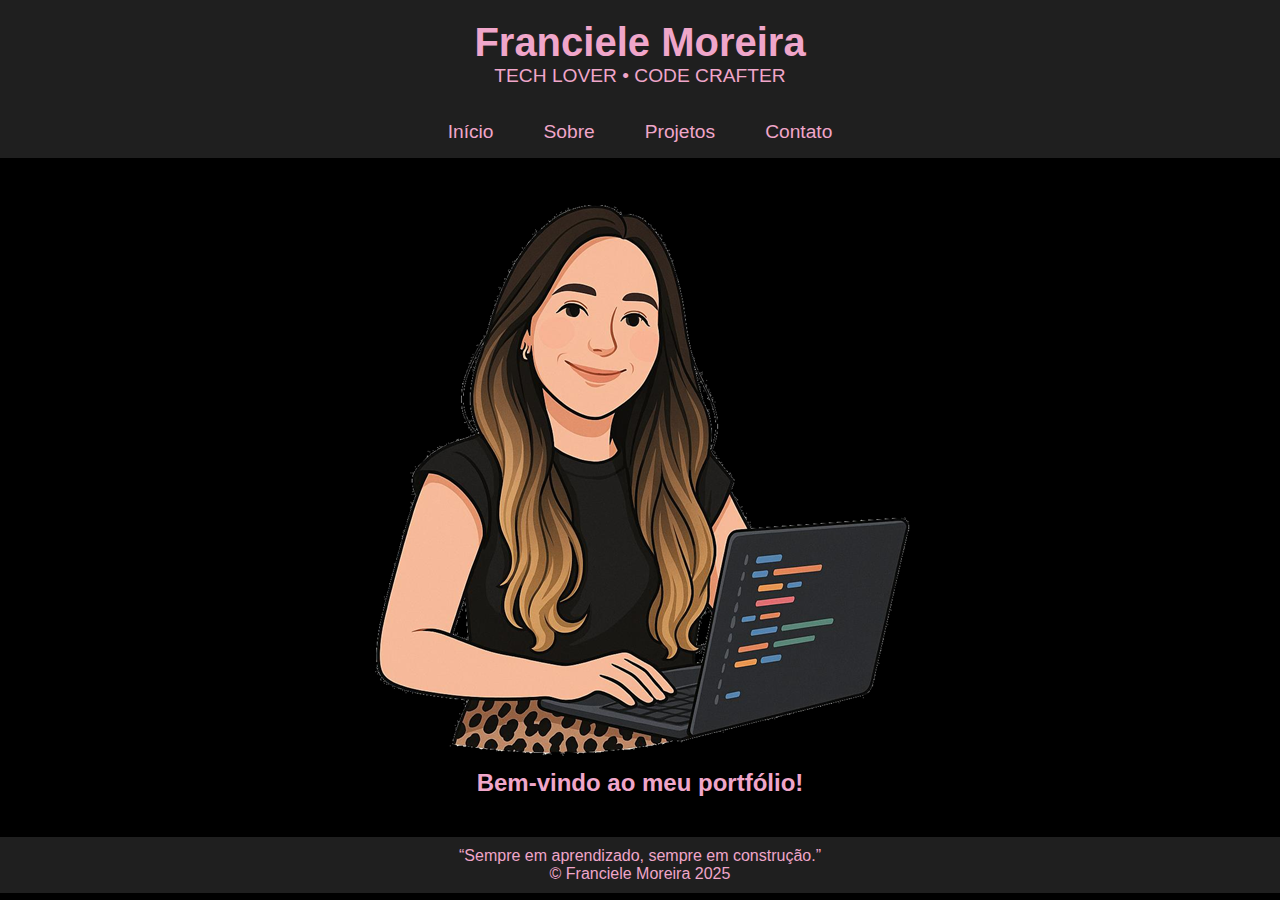
<file: index.html>
<!DOCTYPE html>
<html lang="pt-BR">
<head>
  <meta charset="UTF-8" />
  <meta name="viewport" content="width=device-width, initial-scale=1.0"/>
  <title>Portfólio | Franciele Moreira</title>
  <link rel="stylesheet" href="style.css" />
</head>
<body>
  <header>
    <h1>Franciele Moreira</h1>
    <p>TECH LOVER • CODE CRAFTER</p>
  </header>

  <!-- MENU DE NAVEGAÇÃO -->
  <nav>
    <ul>
      <li><a href="javascript:void(0);" onclick="showSection('inicio')">Início</a></li>
      <li><a href="javascript:void(0);" onclick="showSection('sobre')">Sobre</a></li>
      <li><a href="javascript:void(0);" onclick="showSection('projetos')">Projetos</a></li>
      <li><a href="javascript:void(0);" onclick="showSection('contato')">Contato</a></li>
    </ul>
  </nav>

  <!-- Seção Início -->
  <section id="inicio">
    <img src="Imagens/Fran1.png" alt="Franciele Moreira">
    <h2>Bem-vindo ao meu portfólio!</h2>
  </section>

  <!-- Seção Sobre -->
  <section id="sobre" style="display: none;">
    <h2>Sobre</h2>
    <p>
      <span>Sou estudante de programação e estou em constante aprendizado de linguagens como C#, Python e desenvolvimento web.</span>
      <span>Apaixonada por tecnologia e movida pela curiosidade, adoro enfrentar desafios e encontrar soluções criativas.</span>
      <span>Esta paixão me motivou a mergulhar de vez no universo da programação!</span>
      <span>Este portfólio reúne meus projetos, habilidades e experiências ao longo dessa jornada de evolução e descobertas.</span>
    </p>
  </section>

  <!-- Seção Projetos -->
  <section id="projetos" style="display: none;">
    <h2>Projetos</h2>
    <ul>
      <li><strong>Sistema em C# e MySQL</strong>: Um software desktop para cadastro, busca e análise de desempenho de alunos. Desenvolvido em .NET 8, com interface Windows Forms e integração com banco de dados MySQL.</li>
      <li><strong>Análise Titanic - Python</strong>: Projeto completo com tratamento de dados, gráficos, modelos preditivos (KNN, Decision Tree) e avaliação. Criado no Google Colab com pandas, seaborn e scikit-learn.</li>
      <li><strong>Site Kids</strong>: Site desenvolvido com foco em crianças, usando HTML, CSS e JavaScript. O projeto inclui atividades interativas como jogos de memória e foi criado para tornar o aprendizado mais divertido e acessível.</li>
    </ul>
  </section>

  <!-- Seção Contato -->
  <section id="contato" style="display: none;">
    <h2>Contato</h2>
    <p>Email: fran.cabreira.moreira@gmail.com</p>
    <p><a href="https://github.com/francm1" target="_blank" rel="noopener noreferrer">GitHub</a> | <a href="https://www.linkedin.com/in/franciele-cabreira-moreira-1410a52bb/" target="_blank" rel="noopener noreferrer">LinkedIn</a>
</p>
  </section>

  <footer>
    <p>“Sempre em aprendizado, sempre em construção.”</p>
    <p>&copy; Franciele Moreira 2025</p>
  </footer>

  <!-- Linkando o JavaScript externo -->
  <script src="script.js"></script>
</body>
</html>
</file>
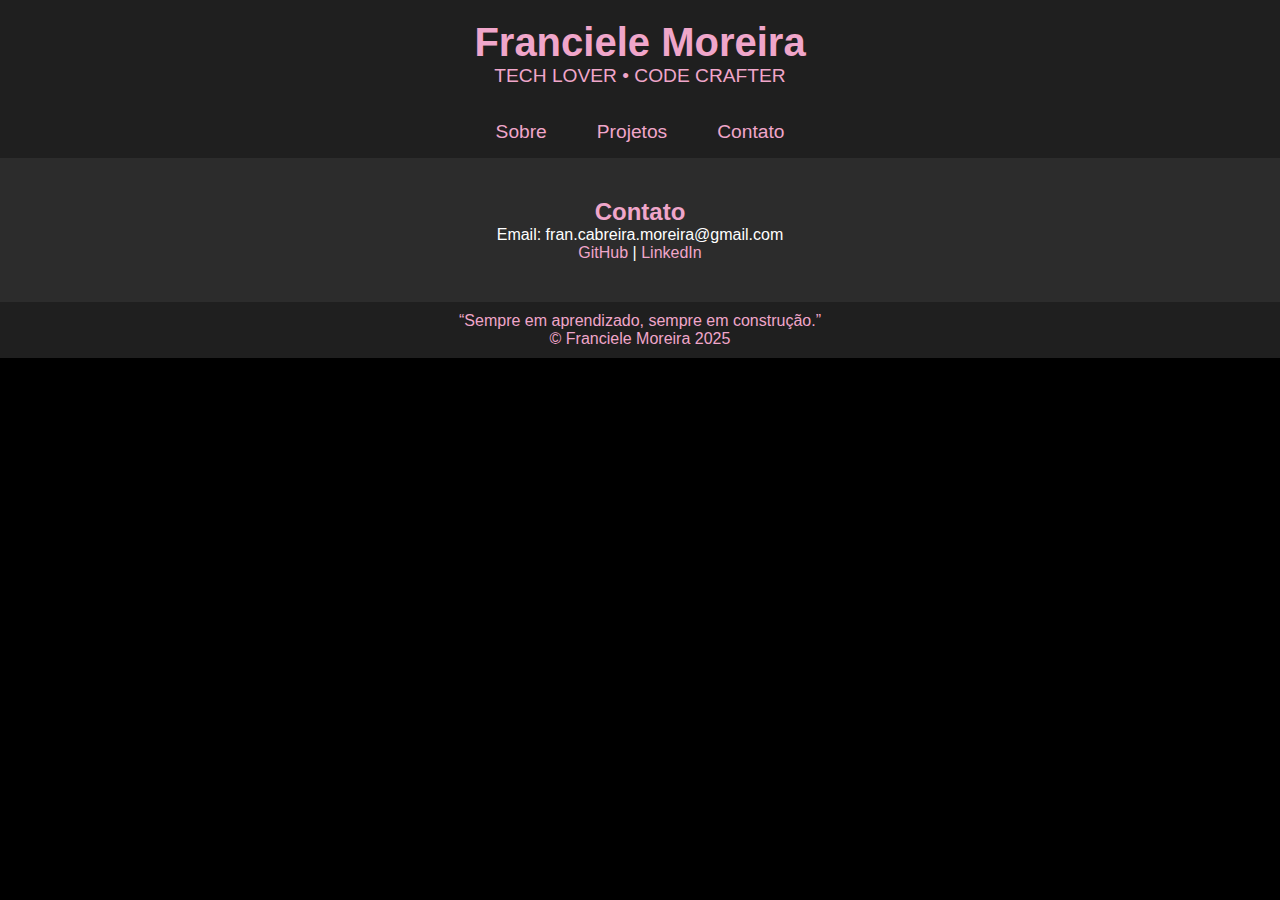
<file: contato.html>
<!DOCTYPE html>
<html lang="pt-BR">
<head>
  <meta charset="UTF-8" />
  <meta name="viewport" content="width=device-width, initial-scale=1.0"/>
  <title>Contato | Franciele Moreira</title>
  <link rel="stylesheet" href="style.css" />
</head>
<body>
  <header>
    <h1>Franciele Moreira</h1>
    <p>TECH LOVER • CODE CRAFTER</p>
  </header>

  <!-- MENU DE NAVEGAÇÃO -->
  <nav>
    <ul>
      <li><a href="sobre.html">Sobre</a></li>
      <li><a href="projeto.html">Projetos</a></li>
      <li><a href="contato.html">Contato</a></li>
    </ul>
  </nav>

  <section id="contato">
    <h2>Contato</h2>
    <p>Email: fran.cabreira.moreira@gmail.com</p>
    <p>
      <a href="https://github.com/francm1" target="_blank">GitHub</a> | 
      <a href="https://www.linkedin.com/in/franciele-cabreira-moreira-1410a52bb/" target="_blank">LinkedIn</a>
    </p>
  </section>
  
  <footer>
    <p>“Sempre em aprendizado, sempre em construção.”</p>
    <p>&copy; Franciele Moreira 2025</p>
  </footer>
</body>
</html>
</file>
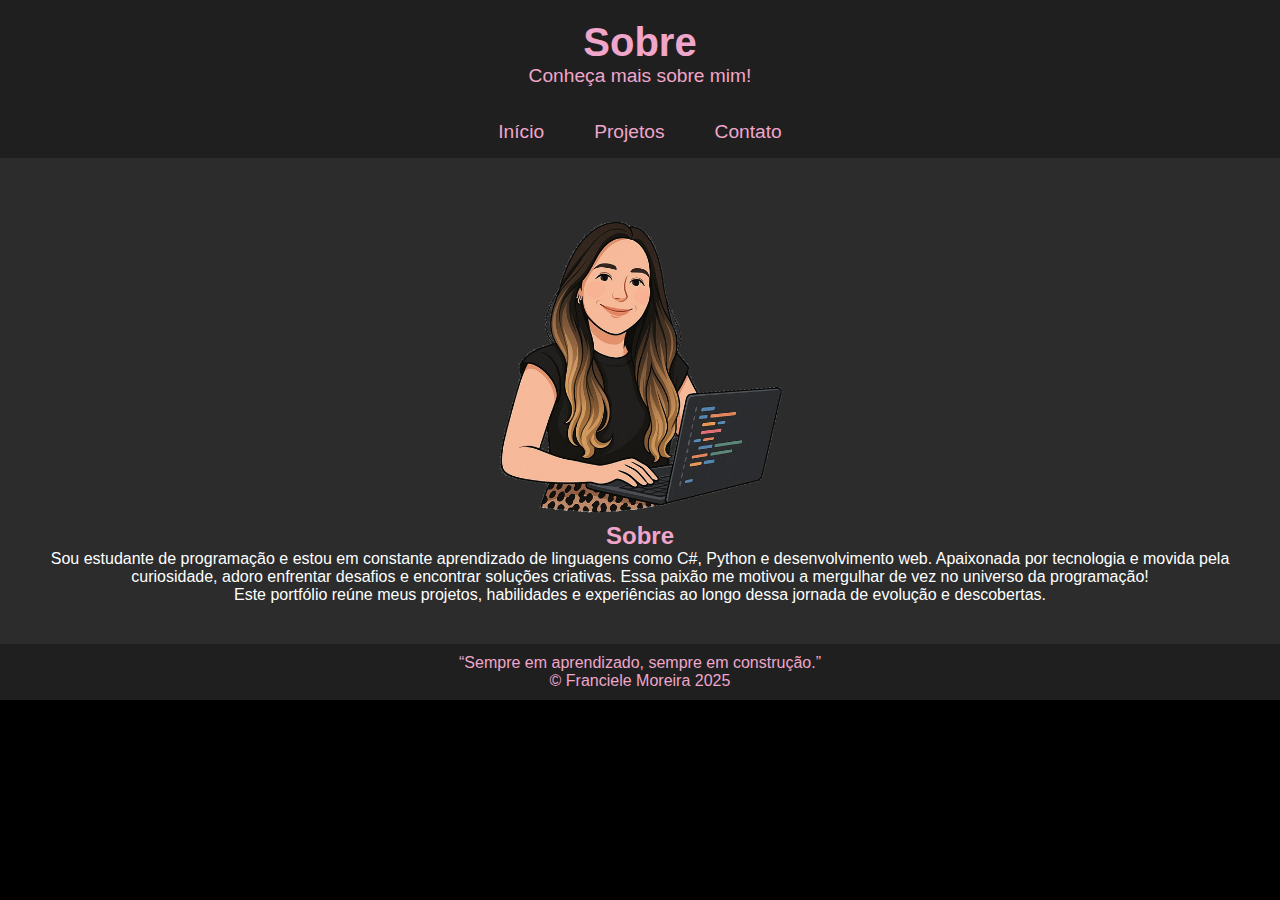
<file: sobre.html>
<!DOCTYPE html>
<html lang="pt-BR">
<head>
  <meta charset="UTF-8" />
  <meta name="viewport" content="width=device-width, initial-scale=1.0"/>
  <title>Sobre | Franciele Moreira</title>
  <link rel="stylesheet" href="style.css" />
</head>
<body>
  <header>
    <h1>Sobre</h1>
    <p>Conheça mais sobre mim!</p>
  </header>

  <nav>
    <ul>
      <li><a href="index.html">Início</a></li>
      <li><a href="projetos.html">Projetos</a></li>
      <li><a href="contato.html">Contato</a></li>
    </ul>
  </nav>

  <section id="sobre">
    <img src="Imagens/Fran1.png" alt="Franciele Moreira">
    <h2>Sobre</h2>
    <p>Sou estudante de programação e estou em constante aprendizado de linguagens como C#, Python e desenvolvimento web. 
Apaixonada por tecnologia e movida pela curiosidade, adoro enfrentar desafios e encontrar soluções criativas. 
Essa paixão me motivou a mergulhar de vez no universo da programação!</p>
    <p>Este portfólio reúne meus projetos, habilidades e experiências ao longo dessa jornada de evolução e descobertas.</p>
  </section>

  <footer>
    <p>“Sempre em aprendizado, sempre em construção.”</p>
    <p>&copy; Franciele Moreira 2025</p>
  </footer>
</body>
</html>
</file>
<file: style.css>
/* Resetando margens e padding */
* {
  margin: 0;
  padding: 0;
  box-sizing: border-box;
}

/* Definindo fontes e cores principais */
body {
  font-family: Arial, sans-serif;
  background-color: #000000; /* Preto */
  color: #fff; /* Texto branco */
}

h1, h2 {
  color: #F0A6CA; /* Rosa claro */
}

a {
  text-decoration: none;
  color: #F0A6CA; /* Rosa claro */
}

a:hover {
  color: #D5006D; /* Fúcsia */
  transition: color 0.3s ease;
}

header {
  background-color: #1F1F1F; /* Cor de fundo escura */
  padding: 20px;
  text-align: center;
}

header h1 {
  font-size: 2.5rem;
  color: #F0A6CA;
}

header p {
  font-size: 1.2rem;
  color: #F0A6CA;
}

/* Menu de navegação */
nav ul {
  display: flex;
  justify-content: center;
  list-style-type: none;
  background-color: #1F1F1F;
  padding: 10px;
}

nav ul li {
  margin: 0 15px;
}

nav ul li a {
  font-size: 1.2rem;
  color: #F0A6CA;
  padding: 5px 10px;
  border-radius: 5px;
  transition: background-color 0.3s ease, color 0.3s ease;
}

nav ul li a:hover {
  background-color: #D5006D; /* Fúcsia */
  color: #fff;
}

section {
  padding: 40px;
  text-align: center;
}

section#sobre {
  background-color: #2C2C2C;
}

section#projeto {
  background-color: #1F1F1F;
}

section#contato {
  background-color: #2C2C2C;
}

footer {
  background-color: #1F1F1F;
  color: #F0A6CA;
  text-align: center;
  padding: 10px;
}

footer p {
  font-size: 1rem;
}

/* Estilo para as imagens */
#sobre img {
  max-width: 300px;
  border-radius: 10px;
  margin-top: 20px;
}

/* Estilo para listas de projeto */
ul {
  list-style-type: none;
  padding: 0;
}

ul li {
  margin-bottom: 20px;
  font-size: 1.1rem;
  line-height: 1.6;
}

ul li strong {
  color: #F0A6CA;
}
</file>
